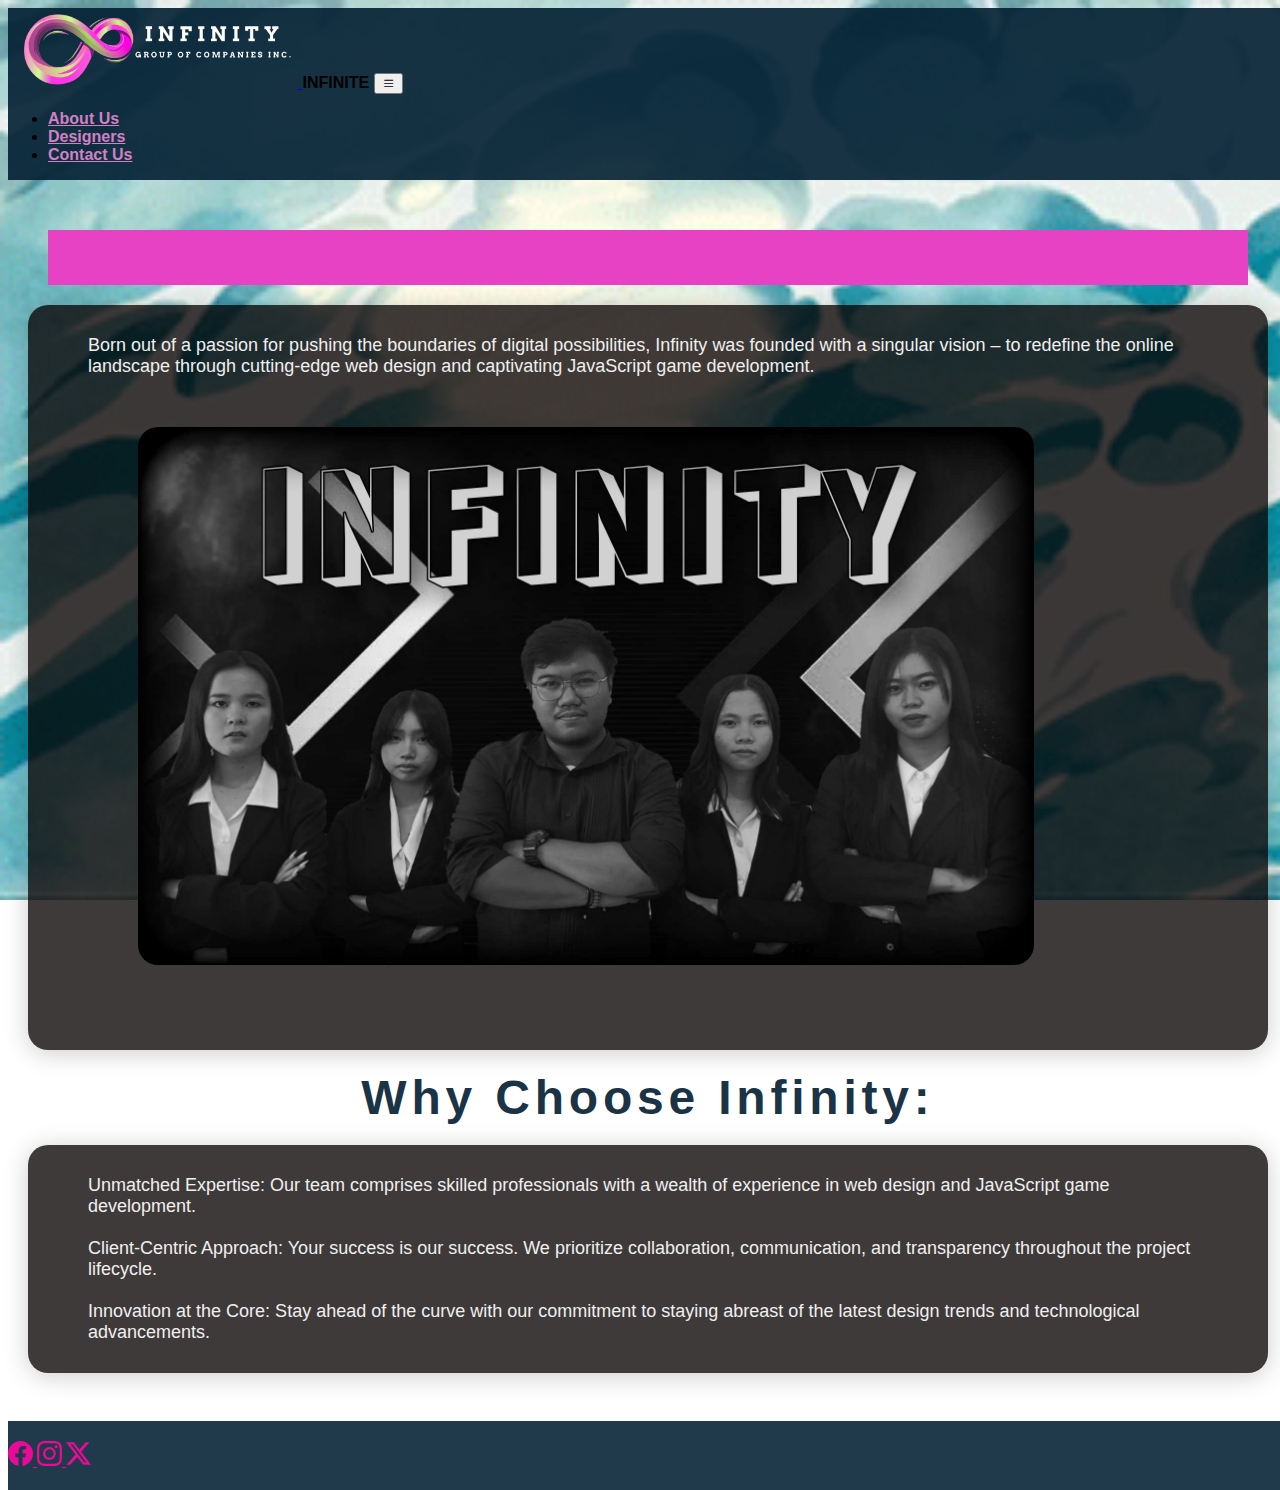
<file: About Us.html>
<!DOCTYPE html>
<html lang="en">
<head>
    <meta charset="UTF-8">
    <meta name="viewport" content="width=device-width, initial-scale=1.0">

    <!---Bootstrap css-->
    <link href="https://cdn.jsdelivr.net/npm/bootstrap@5.3.2/dist/css/bootstrap.min.css" rel="stylesheet"
integrity="sha384-T3c6CoIi6uLrA9TneNEoa7RxnatzjcDSCmG1MXxSR1GAsXEV/Dwwykc2MPK8M2HN" crossorigin="anonymous">

    <!-- Option 1: Include in HTML -->
<link rel="stylesheet" href="https://cdn.jsdelivr.net/npm/bootstrap-icons@1.3.0/font/bootstrap-icons.css">
    <link rel="stylesheet" href="style.css">
    <title>About</title>

    <link rel="icon" type="image/x-icon" href="favicon.png">
</head>

<body class="about-bg">
    <header class="navvy">
    <div class ="container">
        <nav class="navbar navbar-expand-lg navbar-dark">
            <div class="container">
                <a class="navbar-brand" href="index.html">
                    <img src="403412979_647087474306533_3673954283548394207_n.png" width="290" height="80" alt="Infinity">
                </a>
                <span class="d-none">INFINITE</span>
                
                <button
                class ="navbar-toggler"
                type="button" 
                data-bs-toggle="collapse"
                data-bs-target="#navbarNav"
                aria-controls="navbarNav"
                aria-expanded="false"
                aria-label="Toggle navigation"
                >
                <i class="bi bi-list"></i>
                </button>
                <div class="collapse navbar-collapse" id="navbarNav">
                    <ul class="navbar-nav ms-auto text-center">
                        <li class="nav-item">
                            <a href="About Us.html" class="nav-link">About Us</a>
                        </li>
                        <li class="nav-item">
                            <a href="Designers.html" class="nav-link">Designers</a>
                        </li>
                        <li class="nav-item">
                            <a href="Contact Us.html" class="nav-link">Contact Us</a>
                        </li>
                    </ul>
                </div>
            </div>
        </nav>
    </div>
</header>

    <main>
        <div class="singleCol mx-auto my-2 my-md-4">
          <div class="container overflow-hidden">
            <h1 style="margin: 20px; " id="Tith">Our Story</h1>
            <p class="lead" id="boxd">Born out of a passion for pushing the boundaries of digital possibilities, Infinity was founded with a singular vision – to redefine the online landscape through cutting-edge web design and captivating JavaScript game development. 
                <img src="groupy.jpg" id="groupy" sty  alt="The faces behind Infinity">
                <h1 style="margin: 20px;">Why Choose Infinity:</h1>
               <p class="lead" id="boxd">
                 Unmatched Expertise: Our team comprises skilled professionals with a wealth of experience in web design and JavaScript game development. </br></br>
                 Client-Centric Approach: Your success is our success. We prioritize collaboration, communication, and transparency throughout the project lifecycle.</br></br>
                 Innovation at the Core: Stay ahead of the curve with our commitment to staying abreast of the latest design trends and technological advancements.
            </p>
          </div>
        </div>
   </main>
<footer class="py-5">
    <div class="d-flex flex-row justify-content-center">
        <a href="https://Facebook.com" class="me-2"> <!--me margin-end-->
            <svg xmlns="http://www.w3.org/2000/svg" width="25" height="25" fill="currentColor" class="bi bi-facebook" viewBox="0 0 16 16">
                <path d="M16 8.049c0-4.446-3.582-8.05-8-8.05C3.58 0-.002 3.603-.002 8.05c0 4.017 2.926 7.347 6.75 7.951v-5.625h-2.03V8.05H6.75V6.275c0-2.017 1.195-3.131 3.022-3.131.876 0 1.791.157 1.791.157v1.98h-1.009c-.993 0-1.303.621-1.303 1.258v1.51h2.218l-.354 2.326H9.25V16c3.824-.604 6.75-3.934 6.75-7.951z"/>
              </svg>
        </a>
        <a href="https://Instagram.com"  class="me-2">
            <svg xmlns="http://www.w3.org/2000/svg" width="25" height="25" fill="currentColor" class="bi bi-instagram" viewBox="0 0 16 16">
                <path d="M8 0C5.829 0 5.556.01 4.703.048 3.85.088 3.269.222 2.76.42a3.917 3.917 0 0 0-1.417.923A3.927 3.927 0 0 0 .42 2.76C.222 3.268.087 3.85.048 4.7.01 5.555 0 5.827 0 8.001c0 2.172.01 2.444.048 3.297.04.852.174 1.433.372 1.942.205.526.478.972.923 1.417.444.445.89.719 1.416.923.51.198 1.09.333 1.942.372C5.555 15.99 5.827 16 8 16s2.444-.01 3.298-.048c.851-.04 1.434-.174 1.943-.372a3.916 3.916 0 0 0 1.416-.923c.445-.445.718-.891.923-1.417.197-.509.332-1.09.372-1.942C15.99 10.445 16 10.173 16 8s-.01-2.445-.048-3.299c-.04-.851-.175-1.433-.372-1.941a3.926 3.926 0 0 0-.923-1.417A3.911 3.911 0 0 0 13.24.42c-.51-.198-1.092-.333-1.943-.372C10.443.01 10.172 0 7.998 0h.003zm-.717 1.442h.718c2.136 0 2.389.007 3.232.046.78.035 1.204.166 1.486.275.373.145.64.319.92.599.28.28.453.546.598.92.11.281.24.705.275 1.485.039.843.047 1.096.047 3.231s-.008 2.389-.047 3.232c-.035.78-.166 1.203-.275 1.485a2.47 2.47 0 0 1-.599.919c-.28.28-.546.453-.92.598-.28.11-.704.24-1.485.276-.843.038-1.096.047-3.232.047s-2.39-.009-3.233-.047c-.78-.036-1.203-.166-1.485-.276a2.478 2.478 0 0 1-.92-.598 2.48 2.48 0 0 1-.6-.92c-.109-.281-.24-.705-.275-1.485-.038-.843-.046-1.096-.046-3.233 0-2.136.008-2.388.046-3.231.036-.78.166-1.204.276-1.486.145-.373.319-.64.599-.92.28-.28.546-.453.92-.598.282-.11.705-.24 1.485-.276.738-.034 1.024-.044 2.515-.045v.002zm4.988 1.328a.96.96 0 1 0 0 1.92.96.96 0 0 0 0-1.92zm-4.27 1.122a4.109 4.109 0 1 0 0 8.217 4.109 4.109 0 0 0 0-8.217zm0 1.441a2.667 2.667 0 1 1 0 5.334 2.667 2.667 0 0 1 0-5.334z"/>
              </svg>
        </a>
        <a href="https://twitter.com/login" class="me-2"><svg xmlns="http://www.w3.org/2000/svg" width="25" height="25" fill="currentColor" class="bi bi-twitter-x" viewBox="0 0 16 16">
  <path d="M12.6.75h2.454l-5.36 6.142L16 15.25h-4.937l-3.867-5.07-4.425 5.07H.316l5.733-6.57L0 .75h5.063l3.495 4.633L12.601.75Zm-.86 13.028h1.36L4.323 2.145H2.865l8.875 11.633Z"/>
              </svg>
        </a>
    </div>
</footer>
<!--Boostrap JS-->
<script src="https://cdn.jsdelivr.net/npm/bootstrap@5.3.2/dist/js/bootstrap.bundle.min.js" integrity="sha384-C6RzsynM9kWDrMNeT87bh95OGNyZPhcTNXj1NW7RuBCsyN/o0jlpcV8Qyq46cDfL" crossorigin="anonymous"></script>
</body>
</html>
</file>
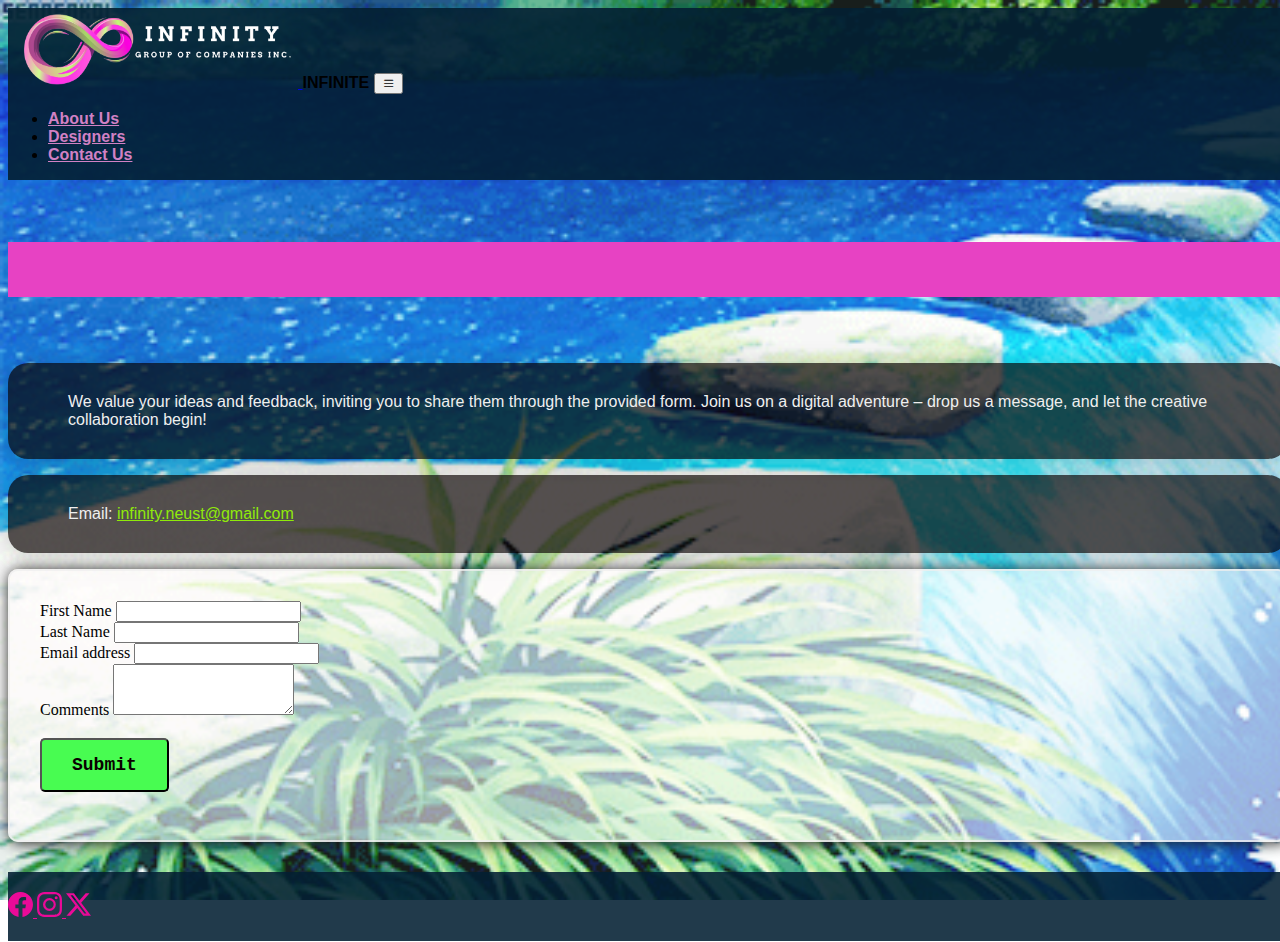
<file: Contact Us.html>
<!DOCTYPE html>
<html lang="en">
<head>
    <meta charset="UTF-8">
    <meta name="viewport" content="width=device-width, initial-scale=1.0">

    <!---Bootstrap css-->
    <link href="https://cdn.jsdelivr.net/npm/bootstrap@5.3.2/dist/css/bootstrap.min.css" rel="stylesheet"
integrity="sha384-T3c6CoIi6uLrA9TneNEoa7RxnatzjcDSCmG1MXxSR1GAsXEV/Dwwykc2MPK8M2HN" crossorigin="anonymous">

    <!-- Option 1: Include in HTML -->
<link rel="stylesheet" href="https://cdn.jsdelivr.net/npm/bootstrap-icons@1.3.0/font/bootstrap-icons.css">
    <link rel="stylesheet" href="style.css">
    <title>Contact</title>

    <link rel="icon" type="image/x-icon" href="favicon.png">
</head>

<body class="contact-bg">
    <header class="navvy">
    <div class ="container">
        <nav class="navbar navbar-expand-lg navbar-dark">
            <div class="container">
                <a class="navbar-brand" href="index.html">
                    <img src="403412979_647087474306533_3673954283548394207_n.png" width="290" height="80" alt="Infinity">
                </a>
                <span class="d-none">INFINITE</span>
                
                <button
                class ="navbar-toggler"
                type="button" 
                data-bs-toggle="collapse"
                data-bs-target="#navbarNav"
                aria-controls="navbarNav"
                aria-expanded="false"
                aria-label="Toggle navigation"
                >
                <i class="bi bi-list"></i>
                </button>
                <div class="collapse navbar-collapse" id="navbarNav">
                    <ul class="navbar-nav ms-auto text-center">
                        <li class="nav-item">
                            <a href="About Us.html" class="nav-link">About Us</a>
                        </li>
                        <li class="nav-item">
                            <a href="Designers.html" class="nav-link">Designers</a>
                        </li>
                        <li class="nav-item">
                            <a href="Contact Us.html" class="nav-link">Contact Us</a>
                        </li>
                    </ul>
                </div>
            </div>
        </nav>
    </div>
</header>
<div class="container my-2">
  <h1 id="Tith">Get In Touch! </h1><br>
  <div class="row g-5">

    <div class="col-md-6">
      <p class="contact-deets">
       We value your ideas and feedback, inviting you to share them through the provided form. Join us on a digital adventure – drop us a message, and let the creative collaboration begin!
      </p>
    </div>
    <div class="col-md-6">
      <p class="email">
        Email: <a href="alliahnicoletolentino.neust@gmail.com">infinity.neust@gmail.com</a>
      </p>
    </div>

    <form class="box">
      <div class="row">
        <div class="col-md-6">
          <label for="firstname" class="form-label">First Name</label>
          <input type="text" name="first-name" class="form-control" id="firstname">
        </div>
        <div class="col-md-6">
          <label for="lastname" class="form-label" style="margin-top: 1.5%;">Last Name</label>
          <input type="text" name="last-name" class="form-control" id="lastname">
        </div>
        <div class="col-md-6">
          <label for="email" class="form-label" style="margin-top: 1.5%;">Email address</label>
          <input type="email" name="email" class="form-control" id="email">
        </div>
        <div class="col-md-6">
          <label for="comment" class="form-label" style="margin-top: 1.5%;">Comments</label>
          <textarea name="first-name" class="form-control" id="comments" rows="3"></textarea>
          <div class="col-12 mt-2">
            <button type="submit" class="btn btn-primary" style="margin-top: 1.5%;margin-bottom: 1.5%;">Submit</button>
          </div>
        </div>
      </div>
    </form>
    </div>
  </div>
</div>
</main>
<footer class="py-5">
    <div class="d-flex flex-row justify-content-center">
        <a href="https://Facebook.com" class="me-2"> <!--me margin-end-->
            <svg xmlns="http://www.w3.org/2000/svg" width="25" height="25" fill="currentColor" class="bi bi-facebook" viewBox="0 0 16 16">
                <path d="M16 8.049c0-4.446-3.582-8.05-8-8.05C3.58 0-.002 3.603-.002 8.05c0 4.017 2.926 7.347 6.75 7.951v-5.625h-2.03V8.05H6.75V6.275c0-2.017 1.195-3.131 3.022-3.131.876 0 1.791.157 1.791.157v1.98h-1.009c-.993 0-1.303.621-1.303 1.258v1.51h2.218l-.354 2.326H9.25V16c3.824-.604 6.75-3.934 6.75-7.951z"/>
              </svg>
        </a>
        <a href="https://Instagram.com"  class="me-2">
            <svg xmlns="http://www.w3.org/2000/svg" width="25" height="25" fill="currentColor" class="bi bi-instagram" viewBox="0 0 16 16">
                <path d="M8 0C5.829 0 5.556.01 4.703.048 3.85.088 3.269.222 2.76.42a3.917 3.917 0 0 0-1.417.923A3.927 3.927 0 0 0 .42 2.76C.222 3.268.087 3.85.048 4.7.01 5.555 0 5.827 0 8.001c0 2.172.01 2.444.048 3.297.04.852.174 1.433.372 1.942.205.526.478.972.923 1.417.444.445.89.719 1.416.923.51.198 1.09.333 1.942.372C5.555 15.99 5.827 16 8 16s2.444-.01 3.298-.048c.851-.04 1.434-.174 1.943-.372a3.916 3.916 0 0 0 1.416-.923c.445-.445.718-.891.923-1.417.197-.509.332-1.09.372-1.942C15.99 10.445 16 10.173 16 8s-.01-2.445-.048-3.299c-.04-.851-.175-1.433-.372-1.941a3.926 3.926 0 0 0-.923-1.417A3.911 3.911 0 0 0 13.24.42c-.51-.198-1.092-.333-1.943-.372C10.443.01 10.172 0 7.998 0h.003zm-.717 1.442h.718c2.136 0 2.389.007 3.232.046.78.035 1.204.166 1.486.275.373.145.64.319.92.599.28.28.453.546.598.92.11.281.24.705.275 1.485.039.843.047 1.096.047 3.231s-.008 2.389-.047 3.232c-.035.78-.166 1.203-.275 1.485a2.47 2.47 0 0 1-.599.919c-.28.28-.546.453-.92.598-.28.11-.704.24-1.485.276-.843.038-1.096.047-3.232.047s-2.39-.009-3.233-.047c-.78-.036-1.203-.166-1.485-.276a2.478 2.478 0 0 1-.92-.598 2.48 2.48 0 0 1-.6-.92c-.109-.281-.24-.705-.275-1.485-.038-.843-.046-1.096-.046-3.233 0-2.136.008-2.388.046-3.231.036-.78.166-1.204.276-1.486.145-.373.319-.64.599-.92.28-.28.546-.453.92-.598.282-.11.705-.24 1.485-.276.738-.034 1.024-.044 2.515-.045v.002zm4.988 1.328a.96.96 0 1 0 0 1.92.96.96 0 0 0 0-1.92zm-4.27 1.122a4.109 4.109 0 1 0 0 8.217 4.109 4.109 0 0 0 0-8.217zm0 1.441a2.667 2.667 0 1 1 0 5.334 2.667 2.667 0 0 1 0-5.334z"/>
              </svg>
        </a>
        <a href="https://twitter.com/login" class="me-2"><svg xmlns="http://www.w3.org/2000/svg" width="25" height="25" fill="currentColor" class="bi bi-twitter-x" viewBox="0 0 16 16">
  <path d="M12.6.75h2.454l-5.36 6.142L16 15.25h-4.937l-3.867-5.07-4.425 5.07H.316l5.733-6.57L0 .75h5.063l3.495 4.633L12.601.75Zm-.86 13.028h1.36L4.323 2.145H2.865l8.875 11.633Z"/>
              </svg>
        </a>
    </div>
</footer>
<!--Boostrap JS-->
<script src="https://cdn.jsdelivr.net/npm/bootstrap@5.3.2/dist/js/bootstrap.bundle.min.js" integrity="sha384-C6RzsynM9kWDrMNeT87bh95OGNyZPhcTNXj1NW7RuBCsyN/o0jlpcV8Qyq46cDfL" crossorigin="anonymous"></script>
</body>
</html>
</file>
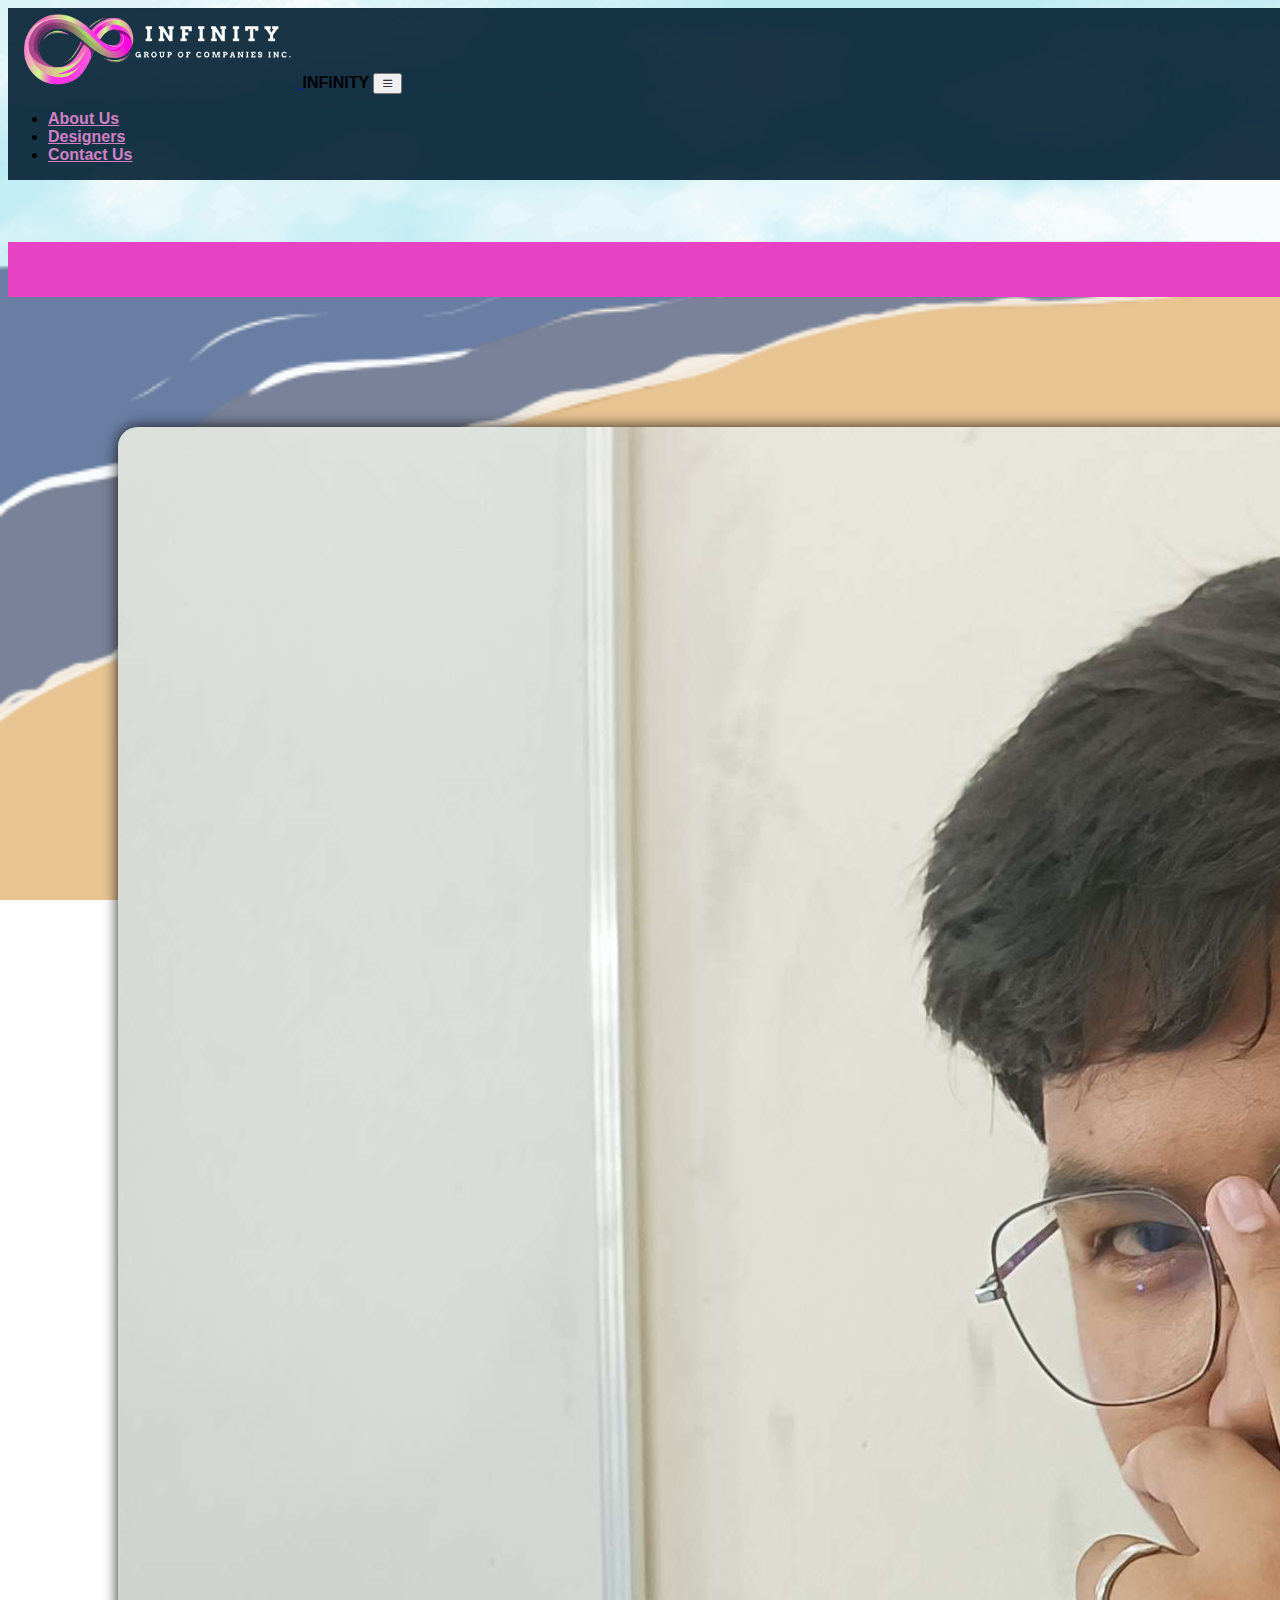
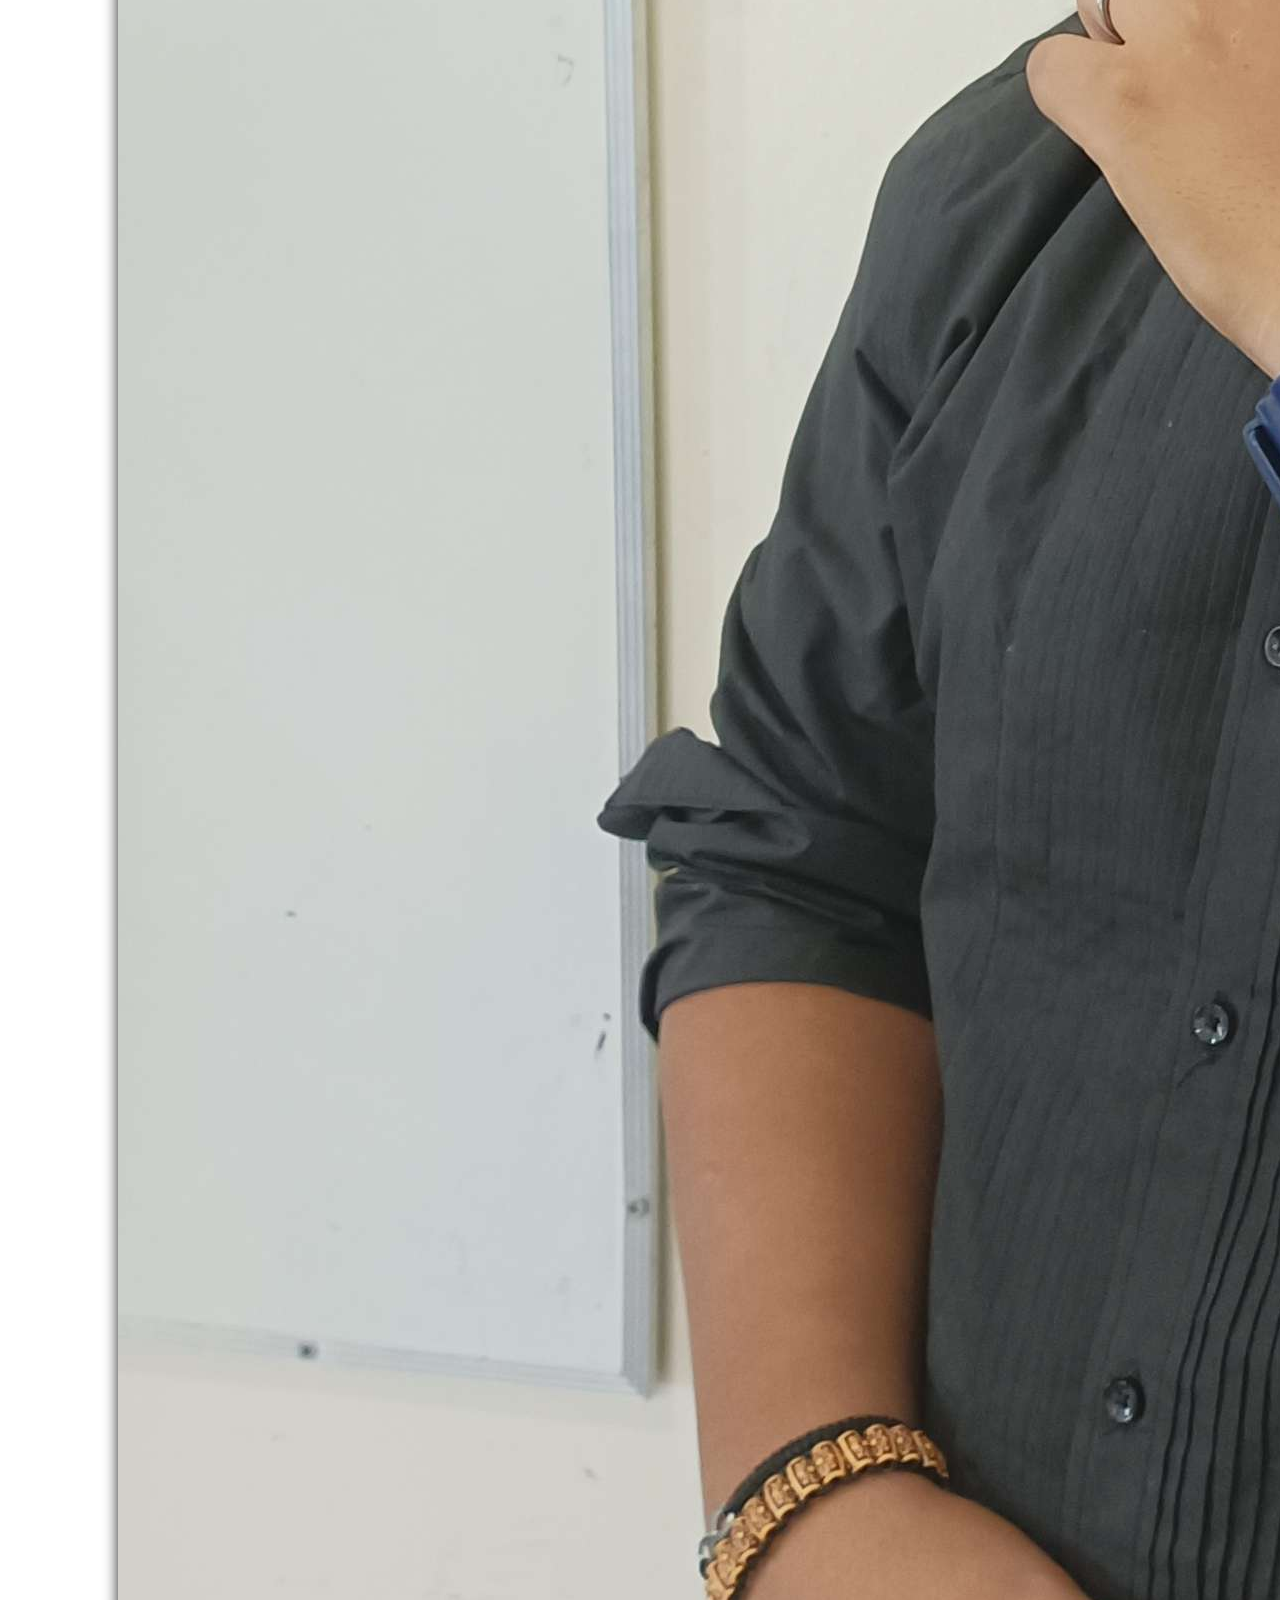
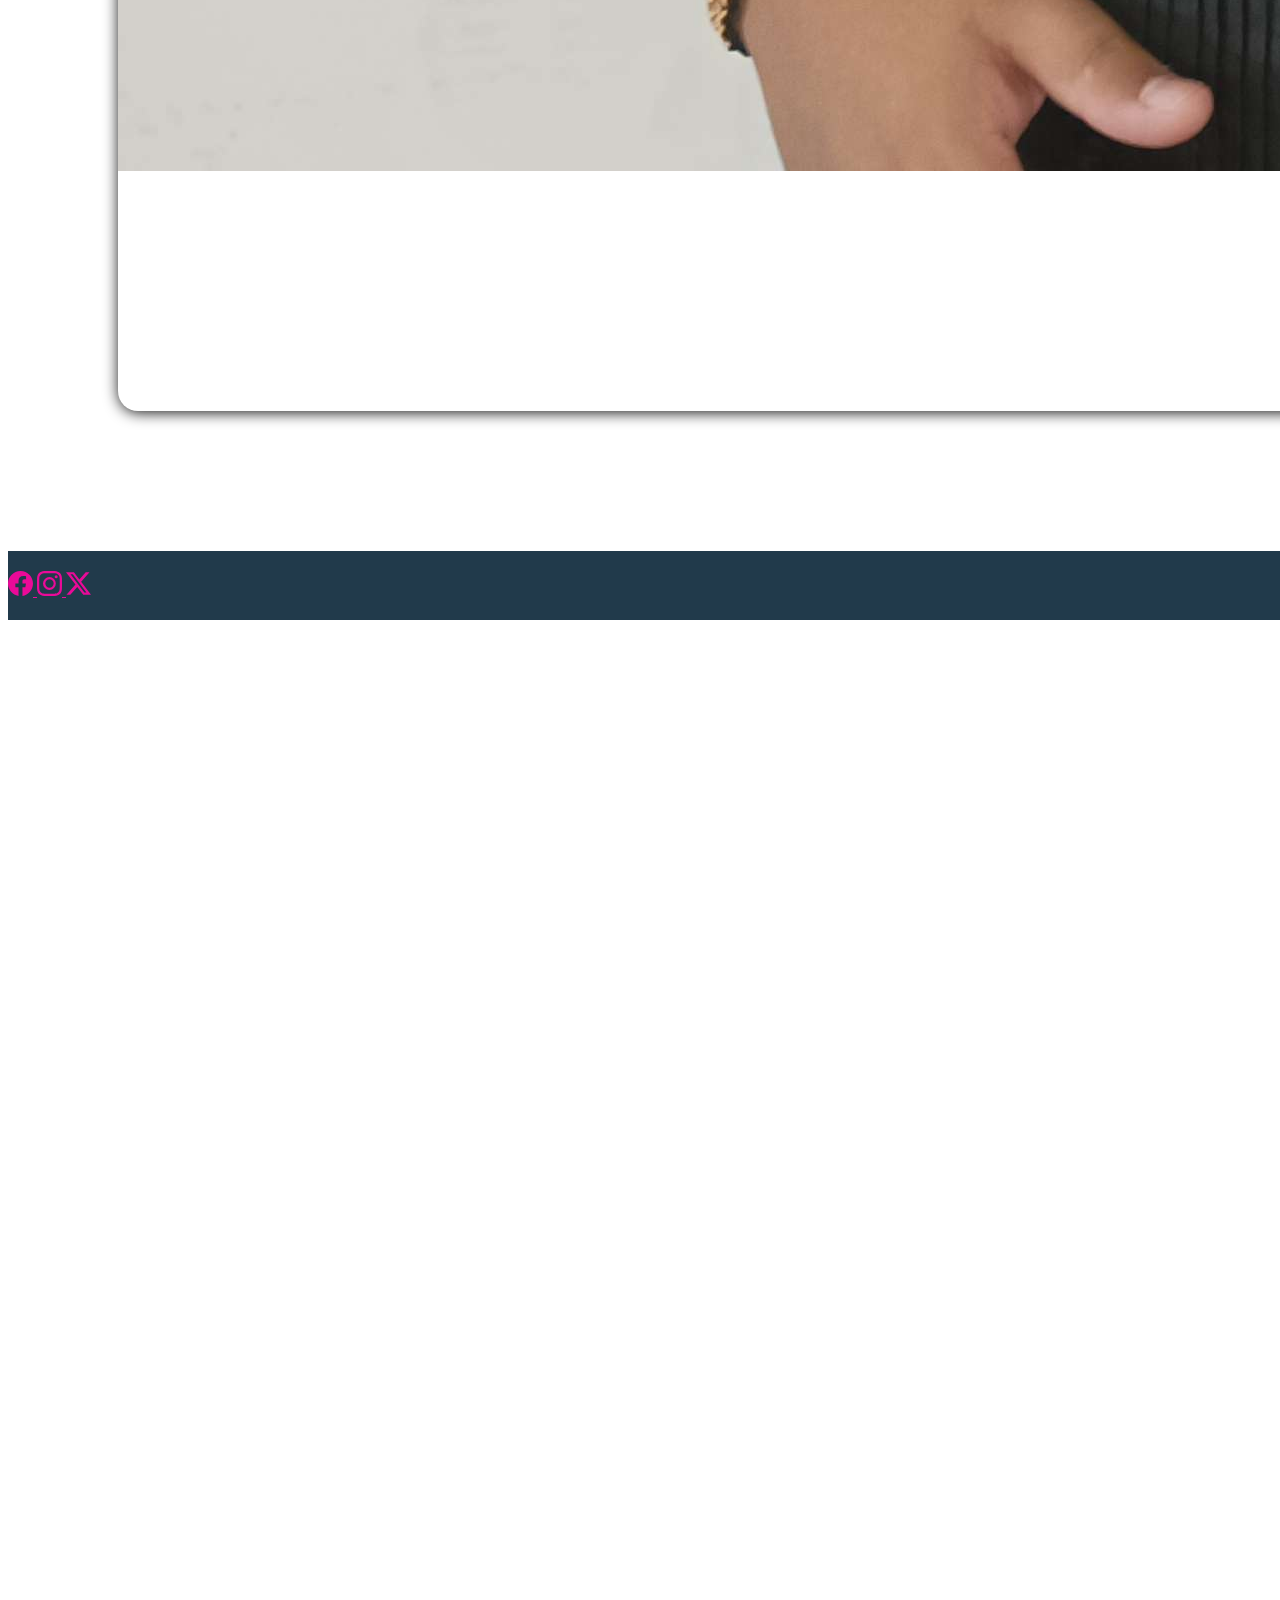
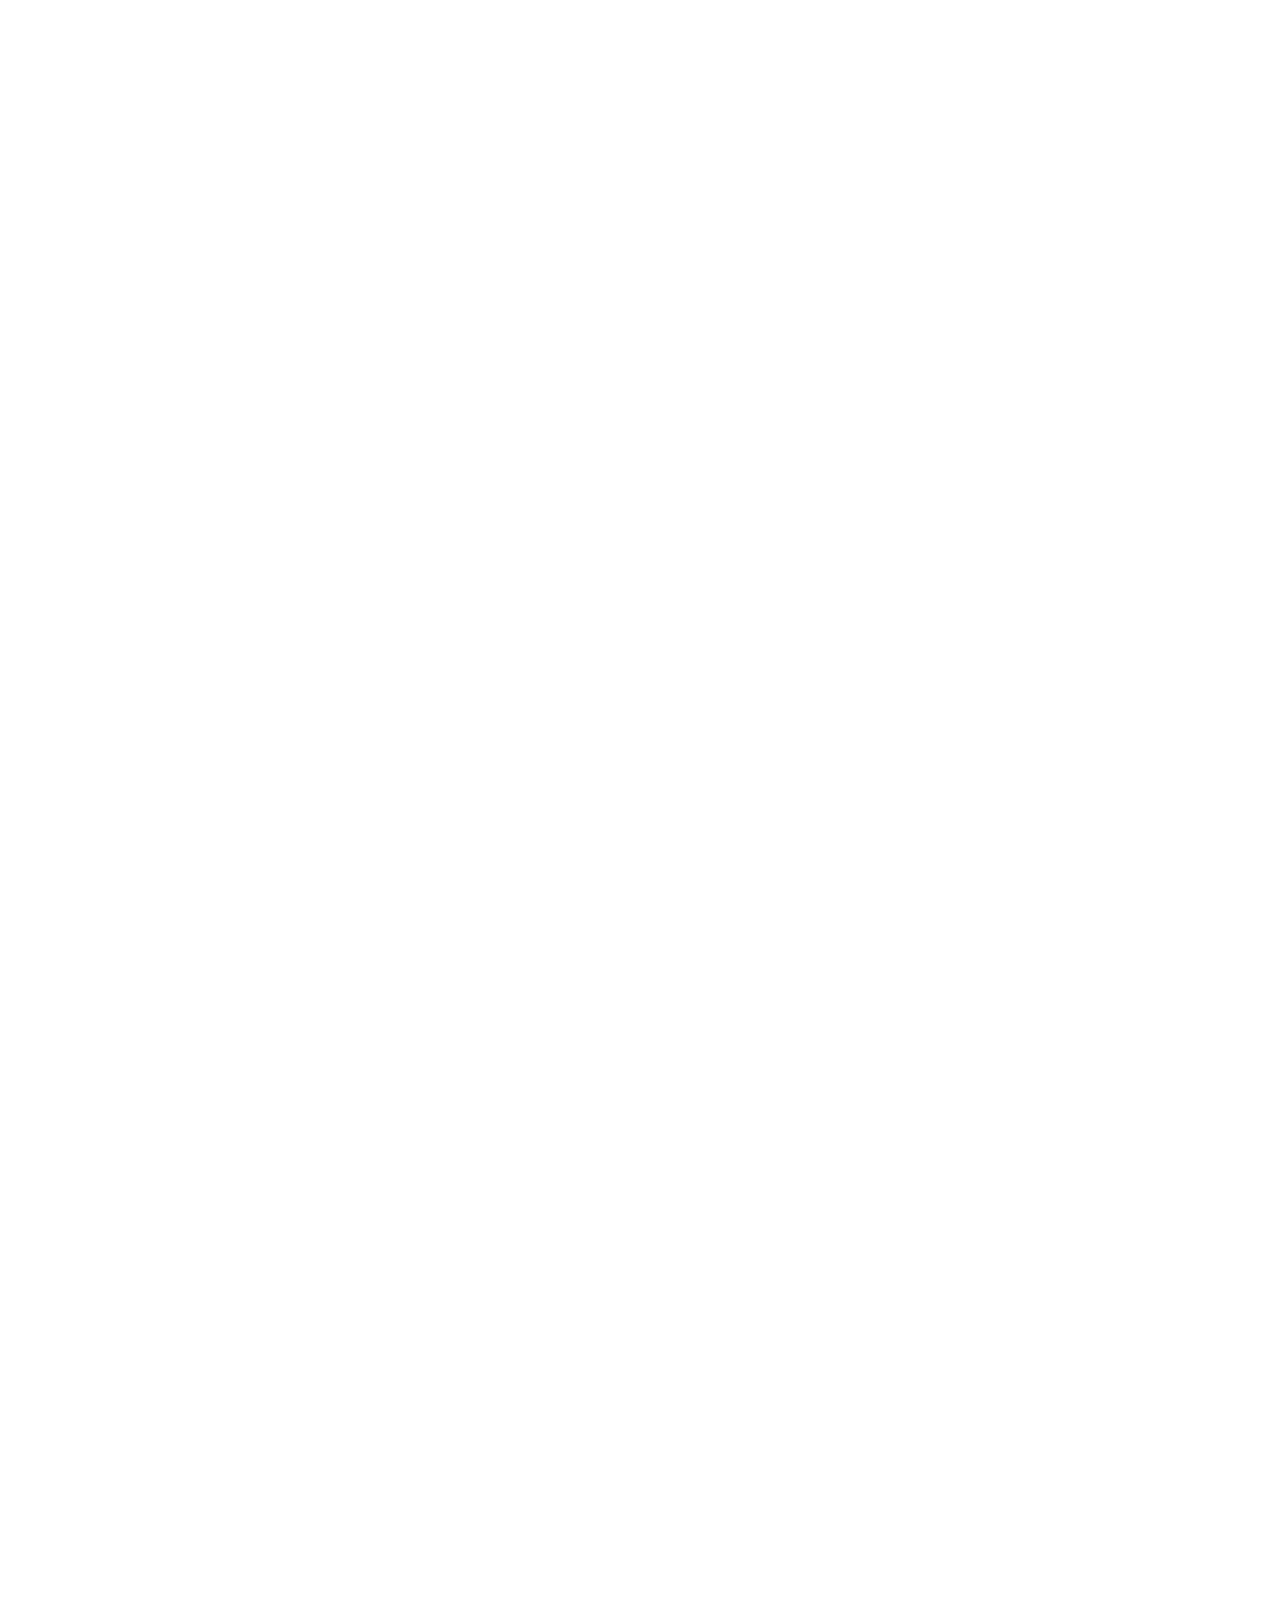
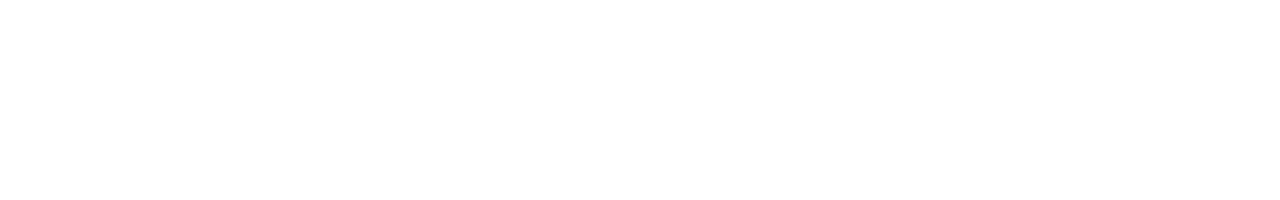
<file: Designers.html>
<!DOCTYPE html>
<html lang="en">
<head>
    <meta charset="UTF-8">
    <meta name="viewport" content="width=device-width, initial-scale=1.0">

    <!---Bootstrap css-->
    <link href="https://cdn.jsdelivr.net/npm/bootstrap@5.3.2/dist/css/bootstrap.min.css" rel="stylesheet"
integrity="sha384-T3c6CoIi6uLrA9TneNEoa7RxnatzjcDSCmG1MXxSR1GAsXEV/Dwwykc2MPK8M2HN" crossorigin="anonymous">

    <!-- Option 1: Include in HTML -->
<link rel="stylesheet" href="https://cdn.jsdelivr.net/npm/bootstrap-icons@1.3.0/font/bootstrap-icons.css">
    <link rel="stylesheet" href="style.css">

    <link rel="icon" type="image/x-icon" href="favicon.png">

    <title>INFINITY</title>
</head>

<body>
    <header class="navvy">
    <div class ="container">
        <nav class="navbar navbar-expand-lg navbar-dark">
            <div class="container">
                <a class="navbar-brand" href="index.html">
                    <img src="403412979_647087474306533_3673954283548394207_n.png" width="290" height="80" alt="Infinity">
                </a>
                <span class="d-none">INFINITY</span>
                
                <button
                class ="navbar-toggler"
                type="button" 
                data-bs-toggle="collapse"
                data-bs-target="#navbarNav"
                aria-controls="navbarNav"
                aria-expanded="false"
                aria-label="Toggle navigation"
                >
                <i class="bi bi-list"></i>
                </button>
                <div class="collapse navbar-collapse" id="navbarNav">
                    <ul class="navbar-nav ms-auto text-center">
                        <li class="nav-item">
                            <a href="About Us.html" class="nav-link">About Us</a>
                        </li>
                        <li class="nav-item">
                            <a href="Designers.html" class="nav-link">Designers</a>
                        </li>
                        <li class="nav-item">
                            <a href="Contact Us.html" class="nav-link">Contact Us</a>
                        </li>
                    </ul>
                </div>
            </div>
        </nav>
    </div>
</header>
    <main>
        <h1 id="Tith">INFINITY MEMBER</h1>
        
      <div class="card-align  row justify-content-center">
        <div class="card-group col-md-4">
            <div class="card">
              <img src="lance.jpg" class="card-img-top" alt="...">
              <div class="card-body">
                <h5 class="card-title">Lance Joseph Arceo</h5>
                <p class="card-text">He is the Programmer, Designer, Logo Maker, Optimization, Image Designer, Animation Designer, and the Memory Game Programmer/Developer on this company website.</p>
                <a href="https://glass-sama.github.io/WS02-Finals/" class="btn btn-primary">Visit Works</a>
              </div>
            </div>
          </div>

          <div class="card-group col-md-4">
            <div class="card">
              <img src="Alliah.jpg" class="card-img-top" alt="...">
              <div class="card-body">
                <h5 class="card-title">Alliah Nicole Tolentino</h5>
                <p class="card-text">She is the Programmer, Designer, Banner Maker, Layout Artist, Image Designer Optimization and Content Writer of our comapany Webiste.</p>
                <a href="https://alliahnicole.github.io/portfolio/" class="btn btn-primary">Visit Works</a>
              </div>
            </div>
          </div>

          <div class="card-group col-md-4">
            <div class="card">
              <img src="Mariel.jpg" class="card-img-top" alt="...">
              <div class="card-body">
                <h5 class="card-title">Mariel Taruc</h5>
                <p class="card-text">She is the Detail Writer (Contact Section) of our company Webiste.</p>
                <a href="https://marieltaruc.github.io/Portfolio-website/" class="btn btn-primary">Visit Works</a>
              </div>
            </div>
          </div>

          <div class="card-group col-md-4">
            <div class="card">
              <img src="Marielle.jpg" class="card-img-top" alt="...">
              <div class="card-body">
                <h5 class="card-title">Marielle Tudla</h5>
                <p class="card-text">She is the Detail Writer (Contact Section) of our company Website</p>
                <a href="https://marielletudla.github.io/portfolio-website/" class="btn btn-primary">Visit Works</a>
              </div>
            </div>
          </div>

          <div class="card-group col-md-4">
            <div class="card">
              <img src="Jasmine.jpg" class="card-img-top" alt="...">
              <div class="card-body">
                <h5 class="card-title">Jasmine Marcelo</h5>
                <p class="card-text">She is the Detail Writer (Contact Section) of our company Website</p>
                <a href="https://jasmieirishmarcelo.github.io/My-Portfolio/" class="btn btn-primary">Visit Works</a>
              </div>
            </div>
          </div>
      </div>
    </main>
<footer class="py-5">
    <div class="d-flex flex-row justify-content-center">
        <a href="https://Facebook.com" class="me-2"> 
            <svg xmlns="http://www.w3.org/2000/svg" width="25" height="25" fill="currentColor" class="bi bi-facebook" viewBox="0 0 16 16">
                <path d="M16 8.049c0-4.446-3.582-8.05-8-8.05C3.58 0-.002 3.603-.002 8.05c0 4.017 2.926 7.347 6.75 7.951v-5.625h-2.03V8.05H6.75V6.275c0-2.017 1.195-3.131 3.022-3.131.876 0 1.791.157 1.791.157v1.98h-1.009c-.993 0-1.303.621-1.303 1.258v1.51h2.218l-.354 2.326H9.25V16c3.824-.604 6.75-3.934 6.75-7.951z"/>
              </svg>
        </a>
        <a href="https://Instagram.com"  class="me-2">
            <svg xmlns="http://www.w3.org/2000/svg" width="25" height="25" fill="currentColor" class="bi bi-instagram" viewBox="0 0 16 16">
                <path d="M8 0C5.829 0 5.556.01 4.703.048 3.85.088 3.269.222 2.76.42a3.917 3.917 0 0 0-1.417.923A3.927 3.927 0 0 0 .42 2.76C.222 3.268.087 3.85.048 4.7.01 5.555 0 5.827 0 8.001c0 2.172.01 2.444.048 3.297.04.852.174 1.433.372 1.942.205.526.478.972.923 1.417.444.445.89.719 1.416.923.51.198 1.09.333 1.942.372C5.555 15.99 5.827 16 8 16s2.444-.01 3.298-.048c.851-.04 1.434-.174 1.943-.372a3.916 3.916 0 0 0 1.416-.923c.445-.445.718-.891.923-1.417.197-.509.332-1.09.372-1.942C15.99 10.445 16 10.173 16 8s-.01-2.445-.048-3.299c-.04-.851-.175-1.433-.372-1.941a3.926 3.926 0 0 0-.923-1.417A3.911 3.911 0 0 0 13.24.42c-.51-.198-1.092-.333-1.943-.372C10.443.01 10.172 0 7.998 0h.003zm-.717 1.442h.718c2.136 0 2.389.007 3.232.046.78.035 1.204.166 1.486.275.373.145.64.319.92.599.28.28.453.546.598.92.11.281.24.705.275 1.485.039.843.047 1.096.047 3.231s-.008 2.389-.047 3.232c-.035.78-.166 1.203-.275 1.485a2.47 2.47 0 0 1-.599.919c-.28.28-.546.453-.92.598-.28.11-.704.24-1.485.276-.843.038-1.096.047-3.232.047s-2.39-.009-3.233-.047c-.78-.036-1.203-.166-1.485-.276a2.478 2.478 0 0 1-.92-.598 2.48 2.48 0 0 1-.6-.92c-.109-.281-.24-.705-.275-1.485-.038-.843-.046-1.096-.046-3.233 0-2.136.008-2.388.046-3.231.036-.78.166-1.204.276-1.486.145-.373.319-.64.599-.92.28-.28.546-.453.92-.598.282-.11.705-.24 1.485-.276.738-.034 1.024-.044 2.515-.045v.002zm4.988 1.328a.96.96 0 1 0 0 1.92.96.96 0 0 0 0-1.92zm-4.27 1.122a4.109 4.109 0 1 0 0 8.217 4.109 4.109 0 0 0 0-8.217zm0 1.441a2.667 2.667 0 1 1 0 5.334 2.667 2.667 0 0 1 0-5.334z"/>
              </svg>
        </a>
        <a href="https://twitter.com/login" class="me-2"><svg xmlns="http://www.w3.org/2000/svg" width="25" height="25" fill="currentColor" class="bi bi-twitter-x" viewBox="0 0 16 16">
  <path d="M12.6.75h2.454l-5.36 6.142L16 15.25h-4.937l-3.867-5.07-4.425 5.07H.316l5.733-6.57L0 .75h5.063l3.495 4.633L12.601.75Zm-.86 13.028h1.36L4.323 2.145H2.865l8.875 11.633Z"/>
              </svg>
        </a>
    </div>
</footer>
<!--Boostrap JS-->
<script src="https://cdn.jsdelivr.net/npm/bootstrap@5.3.2/dist/js/bootstrap.bundle.min.js" integrity="sha384-C6RzsynM9kWDrMNeT87bh95OGNyZPhcTNXj1NW7RuBCsyN/o0jlpcV8Qyq46cDfL" crossorigin="anonymous"></script>
</body>
</html>
</file>
<file: style.css>
@import url('https://fonts.googleapis.com/css2?family=EB+Garamond:ital@1&display=swap');

html, body {
    height: 100%;
    scroll-behavior: smooth;
}

body {
    display: flex;
    flex-direction: column;
    background-image: url('ddtyzsl-8318ee57-7152-4e25-a4c1-d8f172754afd.gif');
    background-size: cover;
    background-repeat: no-repeat;
    background-attachment: fixed;
    background-position: 0;
    width: 100%;
}

.about-bg {
    display: flex;
    flex-direction: column;
    background-image: url('by_ ofallingstar _ tumblr_.gif');
    background-size: cover;
    background-repeat: no-repeat;
    background-attachment: fixed;
    background-position: 0;
}

.contact-bg {
    display: flex;
    flex-direction: column;
    background-image: url('a357887b-11e2-4d22-9646-d23c886fba89.gif');
    background-size: cover;
    background-repeat: no-repeat;
    background-attachment: fixed;
    background-position: 0;
}


main {
    flex: 1 0 auto;
}

#boxc {
    align-self: flex-end;
    font-family: "Century Gothic", 'Lato', sans-serif;
    font-size: large;
    background: #070000c5;
    opacity: 1;
    padding: 30px 60px;
    border-radius: 20px;
    box-shadow: 0 3px 26px 0 rgba(0,0,0,0.20);
    padding: 20px;
    margin: 50px 0 0 15px;
}

#boxd {
    align-self: flex-end;
    font-family: "Century Gothic", 'Lato', sans-serif;
    font-size: large;
    background: #070000c5;
    opacity: 1;
    padding: 30px 60px;
    border-radius: 20px;
    box-shadow: 0 3px 26px 0 rgba(0,0,0,0.20);
    color: #efefef
}
p.groupy-text {
    color: rgba(3, 32, 51, 0.911);
    font-family: "Century Gothic", 'Lato', sans-serif;
    font-size: x-large;
}

ul.lead {
    color: rgba(3, 32, 51, 0.911);
    font-family: "Century Gothic", 'Lato', sans-serif;
    font-size: x-large;
    padding: 20px;
}

#groupy {
    align-items: center;
    height: 80%;
    width: 80%; 
    margin: 50px;
    border-radius: 20px;
    filter: grayscale(100%);
    transition: 0.5s ease-in-out; 
    cursor: pointer;
}

#groupy:hover {
    transform: scale(1.05); 
    filter: grayscale(0%);
}

.nav-link {
    color: #d181c4;
}

.nav-link:hover {
    color: rgb(187, 255, 127);
}

h1 {
    color: rgba(3, 32, 51, 0.911);
    font-family: "Century Gothic", 'Lato', sans-serif;
    font-weight: bolder;
    font-size: 3em;
    letter-spacing: 0.3rem;
    text-align: center;
}

h2 {
    font-family: "Century Gothic", 'Lato', sans-serif;
    font-weight: bolder;
}

p {
    color: rgba(3, 32, 51, 0.911);
    font-family: "Century Gothic", 'Lato', sans-serif;
    font-size: small;
}

p.lead1 {
    color: rgba(3, 32, 51, 0.911);
    font-family: 'EB Garamond', serif;
    font-size: xx-large;
}

p.contact-deets {
    font-family: "Century Gothic", 'Lato', sans-serif;
    font-size: large;
    font-size: medium;
    background: #070000b0;
    opacity: 1;
    padding: 30px 60px;
    border-radius: 20px;
    box-shadow: 0 3px 26px 0 rgba(0,0,0,0.20);
    color: #efefef
}

p.email {
    font-family: "Century Gothic", 'Lato', sans-serif;
    font-size: large;
    font-size: medium;
    background: #070000b0;
    opacity: 1;
    padding: 30px 60px;
    border-radius: 20px;
    box-shadow: 0 3px 26px 0 rgba(0,0,0,0.20);
    color: #efefef
}

.box {
    background-color: #fffcfc90;
    border: 2px solid #efefefc1;
    box-shadow:  1px 1px 15px #191919;
    border-radius: 10px;
    padding: 30px;
}

p.email a {
    color: #90ea0a;
}

p.email a:hover {
    color: #f29ffb;
}


footer {
    flex-shrink: 0;
    background-color: rgba(3, 32, 51, 0.881);
    margin-top: 30px;
    padding: 20px 0;
}

footer a {
    color: #ea0a98;
}

footer a:hover {
    color: #90ea0a;
}

video {
    background: no-repeat center center;
    background-size: cover;
    width: 100%;
}

.banner {
    margin-top: 30px;
    margin-bottom: 30px;
    text-align: center;
}

.navvy {
    background-color: rgba(3, 32, 51, 0.911);
    margin-bottom: 30px;
    font-family: "Century Gothic", 'Lato', sans-serif;
    font-weight: bolder;
    opacity: 30;
}

#memo {
    display: flex;
    justify-content: center;
    align-items: center;
    margin: auto;
}

@keyframes pulse {
    0% {
        transform: scale(1);
    }
    50% {
        transform: scale(1.1);
    }
    100% {
        transform: scale(1);
    }
}

.btn {
    padding: 15px 30px;
    font-family: 'Roboto Mono', monospace;
    font-size: 18px;
    font-weight: bold;
    text-decoration: none;
    color: #0a0000;
    background-color: rgb(72, 252, 81);
    border-radius: 5px;
    transition: background-color 0.3s;
    display: inline-block;
    margin-top: 15px;
    animation: pulse 2s ease-in-out infinite;
    justify-self: center;
    max-width: 100%; 
    overflow: hidden;  
}

.btn:hover {
    background-color: #b929b9;
    color: #fff;
    animation: none;
}

.btn:hover {
    background-color: #b929b9;
    color: #fff;
    animation: none; 
}


#Tith {
    overflow: hidden;
    position: relative;
}

#Tith::after {
    content: "";
    position: absolute;
    top: 0;
    right: 0;
    bottom: 0;
    left: 0;
    background: rgb(231, 66, 195);
    animation: revealText 1s ease-in-out forwards;
}

@keyframes revealText {
    0% {
        width: 100%;
    }
    100% {
        width: 0;
    }
}
#textI {
    text-align: center;
}

#imgI {
    margin-bottom: 100px;
}

.memory-game {
    display: flex;
    flex-direction: row;
    margin-left: 50px;
    
}

#leadc {
    color: white;
}

@keyframes float {
    0% {
        transform: translateY(0);
    }
    50% {
        transform: translateY(-20px);
    }
    100% {
        transform: translateY(0);
    }
}

.card {
    border-radius: 20px;
    box-shadow: 1px 1px 15px rgb(7, 7, 7);
    margin: 10px;
    margin-top: 30px;
    justify-content: center;
    animation: float 2s ease-in-out infinite;
}
.card-align {
    margin: 100px;
    display: flex;
    flex-direction: row;
}
.card-img-top {
    border-radius: 20px 20px 0 0;
}

.card-body {
    max-width: 350px;
    width: 100%;
    margin: 0 auto;
    font-family: "Century Gothic", 'Lato', sans-serif;
    background-color: white;
    text-align: center;
    border-radius: 20px;
    padding: 20px;
    display: flex;
    flex-direction: column;
    justify-content: center;
    align-items: center;
    height: 100%;
}

.card-group {
    display: flex;
    flex-direction: column;
    align-items: center;
    margin: 0;
    justify-content: center;
}

.img-fluid {
    align-items: center;
    justify-content: center;
    place-items: center;
}

.color-overlay {
    min-height: 60vh;
}

.singleCol {
    max-width: 100%; 
    padding: 0 20px; 
}

@media (max-width: 788px) {
    .color-overlay {
        min-height: 30vh;
    }

    .btn {
        margin-right: 0;
        margin-bottom: 20px;
        display: flex;
        justify-content: center;
    }

    .card-align {
        margin: 20px;
        flex-wrap: wrap; 
        justify-content: center;
    }

    .memory-game {
        display: flex;
        flex-direction: column;
    }

    .card {
        width: 60%;
        height: auto;
    }

    .card-body{
        padding: 20px 0 0 40px;
    }
}

@media (min-width: 789px) and (max-width: 1024px) {
    .card-align {
        margin-left: 50px;
    }
}


@media (min-width: 1025px) {
    .card-align {
        margin-left: 100px; 
    }
}
</file>
